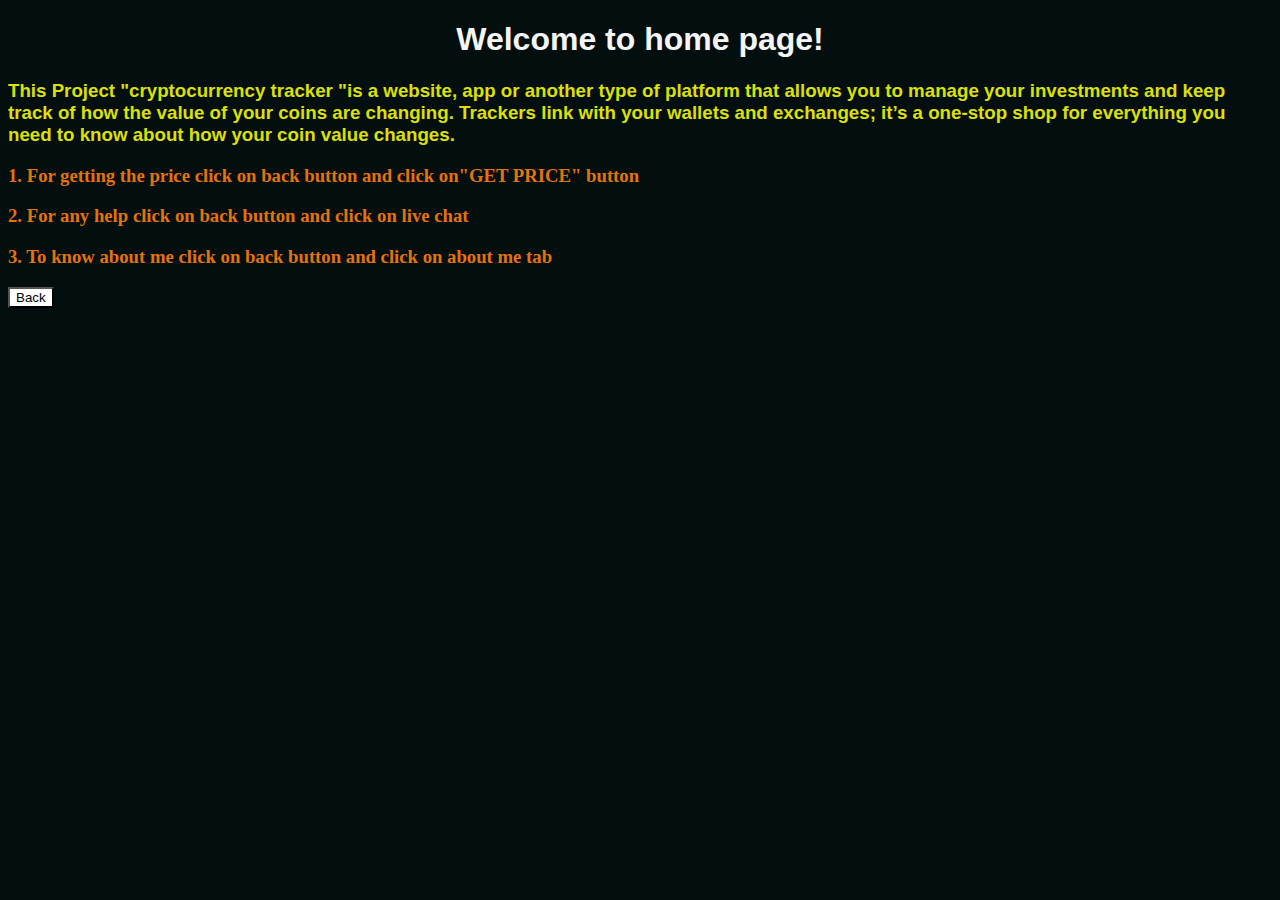
<file: second.html>
<!DOCTYPE html>
<html lang="en">
<head>
    <meta charset="UTF-8">
    <meta http-equiv="X-UA-Compatible" content="IE=edge">
    <meta name="viewport" content="width=device-width, initial-scale=1.0">
    <title>Home</title>
</head>
<body style="background-color: rgb(3, 14, 14);">
    <h1 style="color:whitesmoke; text-align: center;font-size: xx-large;font-family: Verdana, Geneva, Tahoma, sans-serif;"><b>Welcome to home page!</b></h1>
    <h3 style="font-family: Verdana, Geneva, Tahoma, sans-serif;color: rgb(221, 224, 1);">This Project "cryptocurrency tracker "is a website, app or another type of platform that allows you to manage your investments and keep track of how the value of your coins are changing. Trackers link with your wallets and exchanges; it’s a one-stop shop for everything you need to know about how your coin value changes.</h3>
    <h3 style= "color: rgb(228, 115, 10);">1. For getting the price  click on back button and click on"GET PRICE" button </h3>
    <h3 style= "color: rgb(228, 115, 10);">2. For any help click on back button and click on live chat</h3>
    <h3 style="color: rgb(228, 115, 10);" >3. To know about me click on back button and click on about me tab</h3>
    <a href="index.html" style="text-align: center;size: unset;"><button type="submit" style="background: white;text-emphasis-color:rgb(255, 132, 0);">Back</button></a>
</body>
</html>
</file>
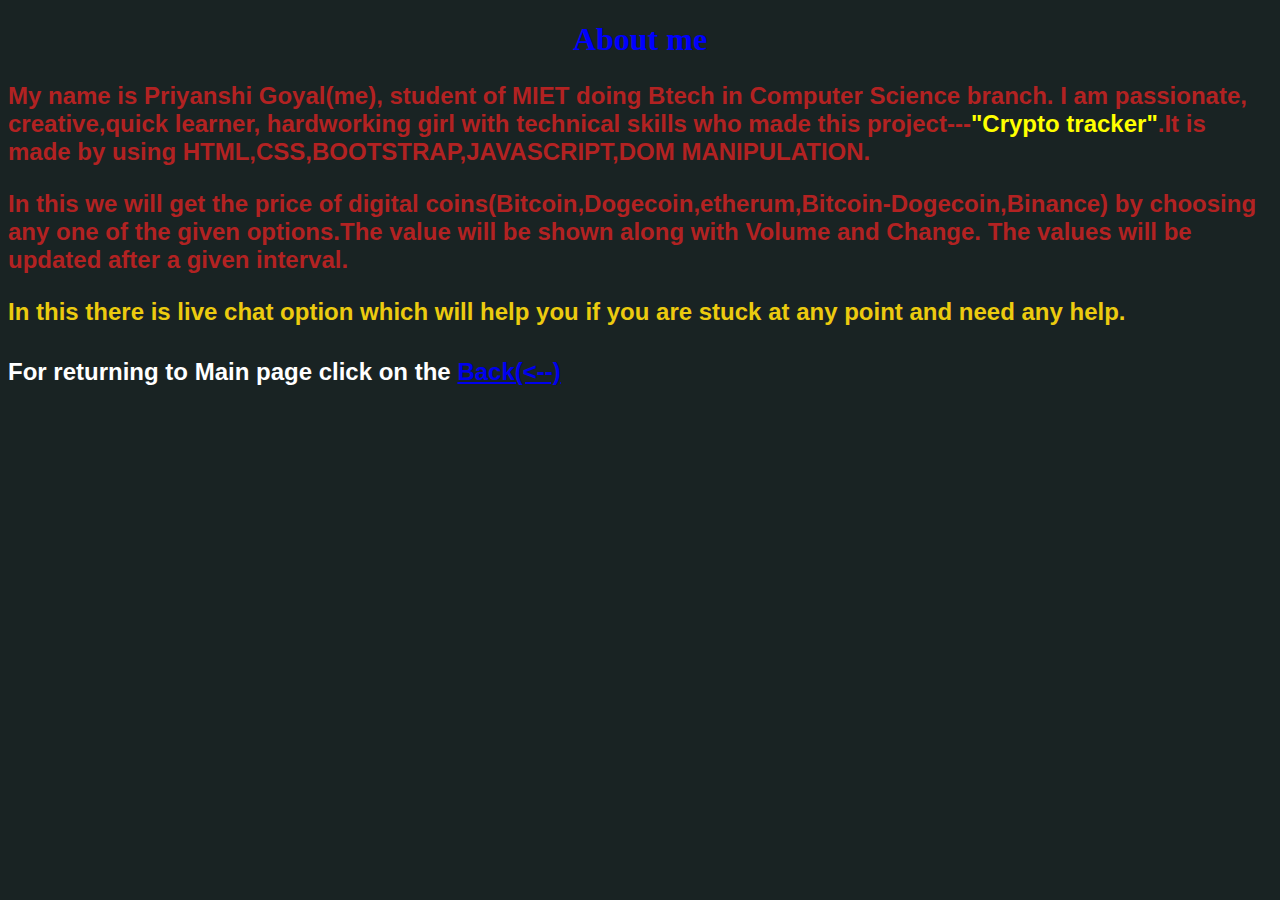
<file: third.html>
<!DOCTYPE html>
<html lang="en">
<head>
    <meta charset="UTF-8">
    <meta http-equiv="X-UA-Compatible" content="IE=edge">
    <meta name="viewport" content="width=device-width, initial-scale=1.0">
    <title>About me</title>
</head>
<body style="background-color: rgb(25, 35, 35);">
    <h1 style="font-size: xx-large; color: blue; text-align: center;">About me</h1>
    <h3 style="font-size: x-large; color:firebrick;font-family:Verdana, Geneva, Tahoma, sans-serif">My name is Priyanshi Goyal(me), student of MIET doing Btech in Computer Science branch. I am passionate, creative,quick learner, hardworking girl with technical skills who made this project---<span style="color: yellow;">"Crypto tracker"</span>.It is made by using HTML,CSS,BOOTSTRAP,JAVASCRIPT,DOM MANIPULATION. <p>In this we will get the price of digital coins(Bitcoin,Dogecoin,etherum,Bitcoin-Dogecoin,Binance) by choosing any one of the given options.The value will be shown along with Volume and Change. The values will be updated after a given interval.</p></h3>
    <h3 style="font-size: x-large; color:rgb(236, 203, 15);font-family:Verdana, Geneva, Tahoma, sans-serif">In this there is live chat option which will help you if you are stuck at any point and need any help.</h3>
    <h4 style="font-size: x-large; font-family: 'Gill Sans', 'Gill Sans MT', Calibri, 'Trebuchet MS', sans-serif;color:white;">For returning to Main page click on the <b><a href="index.html">Back(<--) </a></b></h4>
</body>
</html>
</file>
